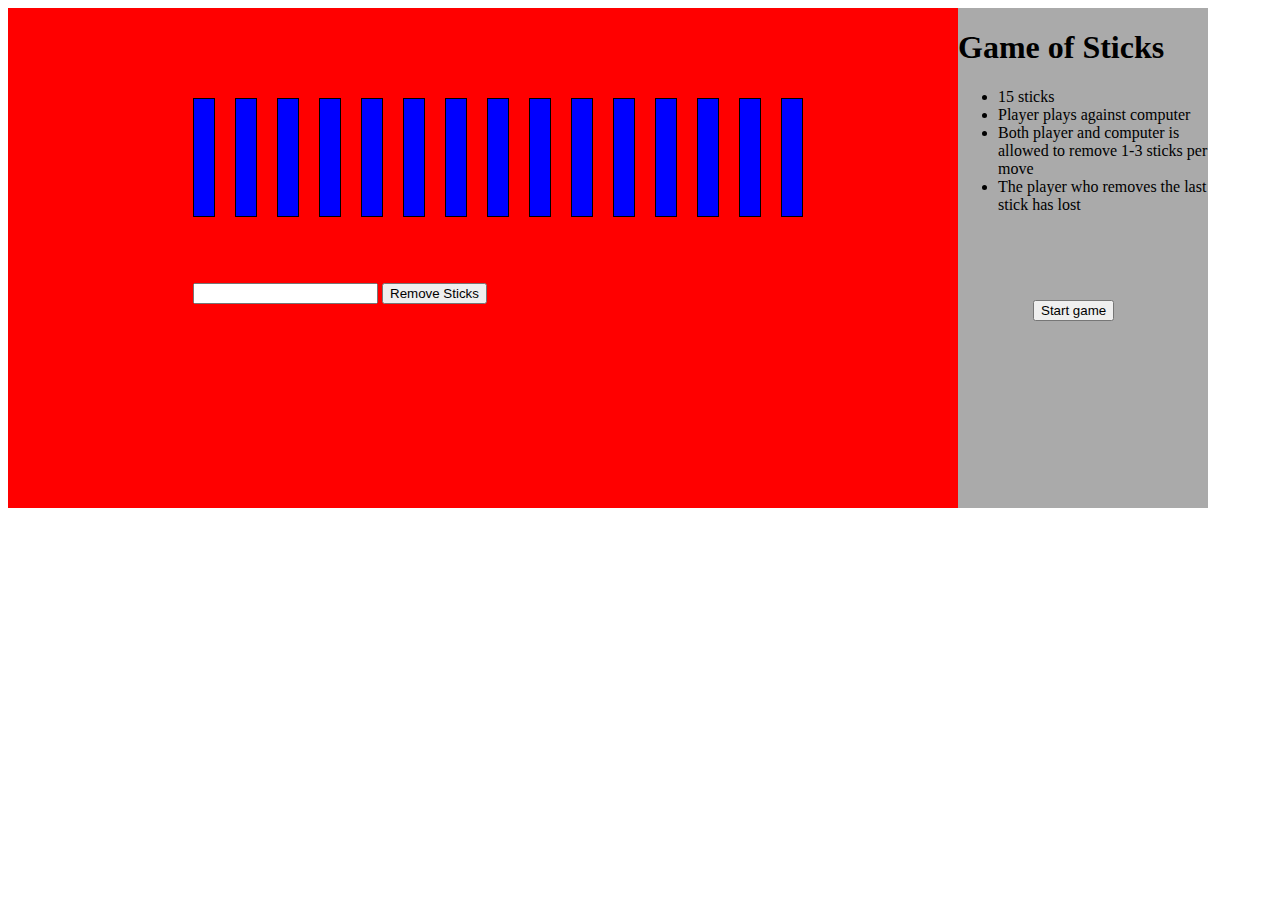
<file: index.html>
<!--<!DOCTYPE HTML PUBLIC "-//W3C//DTD HTML 4.01//EN" "http://www.w3.org/TR/html4/strict.dtd"> -->
<html>
	<head>
		<script src="http://ajax.googleapis.com/ajax/libs/jquery/1.7.2/jquery.min.js" type="text/javascript">
		</script> 
		<script type="text/javascript">
			var isPC = false;
			$(document).ready(function() {
				$("#start").click(function(){									//This function changes the selector to the value of the current object 	(i.e. the value selected in the selector)
					random();
				});
				
				$("#confirmMove").click(function(){									//This function changes the selector to the value of the current object 	(i.e. the value selected in the selector)
					user();
				});
			});
			
			function random() {
				var rand = Math.random();
				if(rand > 0.5)
				{
					isPC = false;
					alert("You start!");
					//$("#communication h1").html("You start!").fadeIn(slow);
				}
				else
				{
					isPC = true;
					alert("I start!");
					pc(0);
					//$("#communication h1")html("I start!").fadeIn(slow);
				}
			}
			
			function pc(value)
			{
				var size = $("#sticks > span").size();
				var remove = value != 0 ? (size == 2 ? 1 : 4-value) : Math.round(Math.random()*2 + 1); //(size % 5) - 1 == 0 ? 2 : (size % 5) - 1 == -1 ? 1 : (size % 5) - 1;
				var newSize = size - remove;
				remover(newSize);
				if(newSize == 1)
				{
					alert("I removed " + remove + " sticks! PC WINS! Page reloads");
					location.reload();
				}
				else
				{
					alert("I removed " + remove + " sticks! Your turn!");
				}
			}
			
			function remover(newSize) {
				$("#sticks > span").each(function (i, domEle) {
					if((i) > (newSize-1))
						$(domEle).remove();
						});
			}
			
			function user() {
				var value = $("#removeSticks").val();
				var size = $("#sticks > span").size();
				if(size - value <= 0 || value > 3 || value =="")
					alert("Your move is illegal! You are allowed to remove a maximum of 3 sticks and at least one stick should be left on the board!");
				else
				{
					var newSize = size - value;
					remover(newSize);
					if(newSize == 1)
					{
						alert("HUMAN PLAYER WINS! Page reloads");
						location.reload();
					}
					else
					{
						pc(value);
					}
				}
			}
		</script>
		<style type="text/css">
			#board
			{
				height: 500px;
				width: 1200px;
				background-color: #FF0000;
			}
			
			#board span
			{
				background-color: #0000FF;
				margin: 10px;
				padding: 50px 10px 50px 10px;
				border: 1px solid black;
			}
			
			#sticks
			{
				line-height: 100px;
				position: relative;
				top: 100px;
				left: 175px;
			}
			
			#board #rules
			{
				float:right;
				width:250px;
				height:500px;
				background: #AAA;
			}
			
			.button
			{
				position: relative;
				bottom: -175px;
				left: 185px;
			}
			
			#board .start
			{
				position:relative;
				left: 1025px;
				top: 150px;
			}
		</style>
	 </head>
 
 <body>
	<div id="board">
		<div id="rules">
			<h1>Game of Sticks</h1>
			<p>
				<ul>
					<li>15 sticks</li>
					<li>Player plays against computer</li>
					<li>Both player and computer is allowed to remove 1-3 sticks per move</h1>
					<li>The player who removes the last stick has lost</li>
				</ul>
			</p>
		</div>
		<div id="sticks">
			<span></span>
			<span></span>
			<span></span>
			<span></span>
			<span></span>
			<span></span>
			<span></span>
			<span></span>
			<span></span>
			<span></span>
			<span></span>
			<span></span>
			<span></span>
			<span></span>
			<span></span>	
		</div>
		<div class="button">
			<input id="removeSticks" type="text">
			<button id="confirmMove">
				Remove Sticks
			</button>
		</div>
		<div id="communication">
			<h1></h1>
		</div>
		<div class="start">
			<button id="start">
				Start game
			</button>
		</div>
	</div>
 </body>
 </html>
</file>
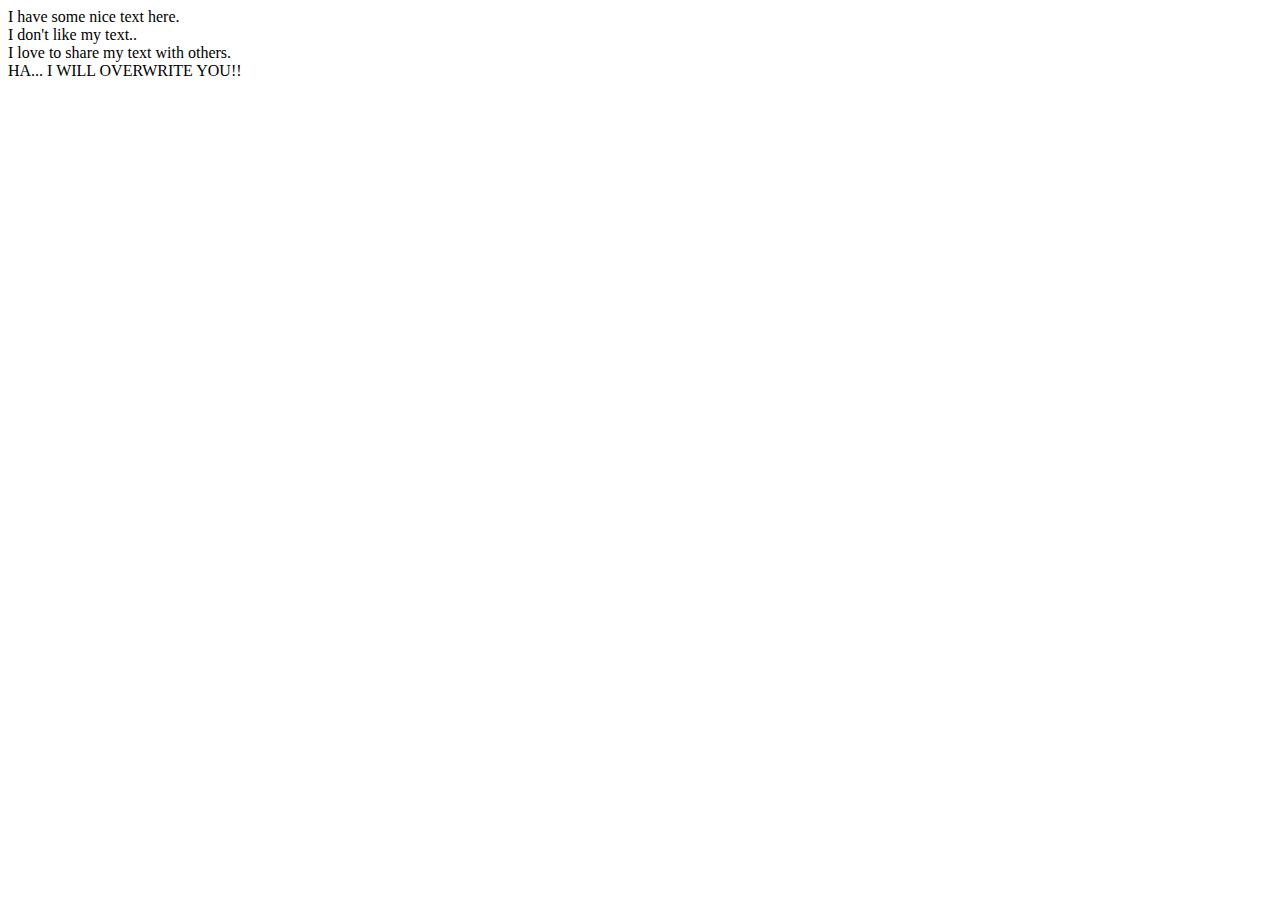
<file: firstData-tag/index.html>
<!-- <!DOCTYPE HTML PUBLIC "-//W3C//DTD HTML 4.01//EN" "http://www.w3.org/TR/html4/strict.dtd"> -->
<html>
	<head>
		<title>data-tags for beginners</title>
		<!-- <meta http-equiv="content-type" content="text/html;charset=UTF-8" /> -->
		<script src="http://ajax.googleapis.com/ajax/libs/jquery/1.7.2/jquery.min.js" type="text/javascript"></script>
		<script type="text/javascript">
			$(document).ready(function() {
				var globalObject="";
				
				//This method replaces the data-attributevalues in the currentObject with the data-attributevalues in the savedObject
				//In addition, it also replace the text displayed in the browser.
				//NOTE that when using the firebug-tool (F12) in firefox, you can't see the actual changes of the attributes for some reason.
				function copy(currentObject, savedObject){
					$(currentObject).data("allowcopy", $(savedObject).data("allowcopy"));	//$(currentObject).attr("allowcopy", $(savedObject).data("data-allowcopy"));
					$(currentObject).data("safe", $(savedObject).data("safe"));				//$(currentObject).attr("safe", $(savedObject).data("data-safe"));
					$(currentObject).data("force", $(savedObject).data("force"));			//$(currentObject).attr("force", $(savedObject).data("data-force"));
					$(currentObject).html($(savedObject).text());							//Notice the SUBTLE difference between .attr and .data methods! They do the same, but in .attr you have to write the full
				}																			//dataattribute-tag (e.g. data-force, data-allowcopy etc.)
				
				//If the object we are trying to copy to the currentObjects place has a force value AND we are allowed to copy it 
				//OR if the currentObject isn't safe (i.e overwritable) AND we are allowed to copy the object we are trying to copy,
				//then copy the savedObject to the currentObjects space (i.e. replace the current text with the 'stored' text)
				function change(currentObject, savedObject){
					//replace the currentObject with the savedObject
					if($(savedObject).data("force") && $(savedObject).data("allowcopy") || !$(currentObject).data("safe") && $(savedObject).data("allowcopy"))
					{
						copy(currentObject, savedObject);
					}
				}
				
				//This function tests whether the click is a 'copy'-click or a 'paste'-click
				//If copying, set the global variable to the event.target object (i.e. the line of text clicked)
				//If pasting, call the change method and reset the globally stored object.
				$(document).on("click", function(event){
					if(globalObject!="")
					{
						change($(event.target), globalObject);
						globalObject="";
					}
					else
					{
						globalObject = $(event.target);
					}
				});
			});
		</script>
		<style type="text/css">
			
		</style>
		<link rel="stylesheet" href="http://blueimp.github.com/cdn/css/bootstrap.min.css">
	</head>
	<body>
		<div data-safe=true data-allowCopy=false data-force=false>
			I have some nice text here.
		</div>
		<div data-safe=false data-allowCopy=false data-force=false>
			I don't like my text..
		</div>
		<div data-safe=true data-allowCopy=true data-force=false>
			I love to share my text with others.
		</div>
		<div data-safe=true data-allowCopy=true data-force=true>
			HA... I WILL OVERWRITE YOU!!
		</div>
	</body>
</html>
</file>
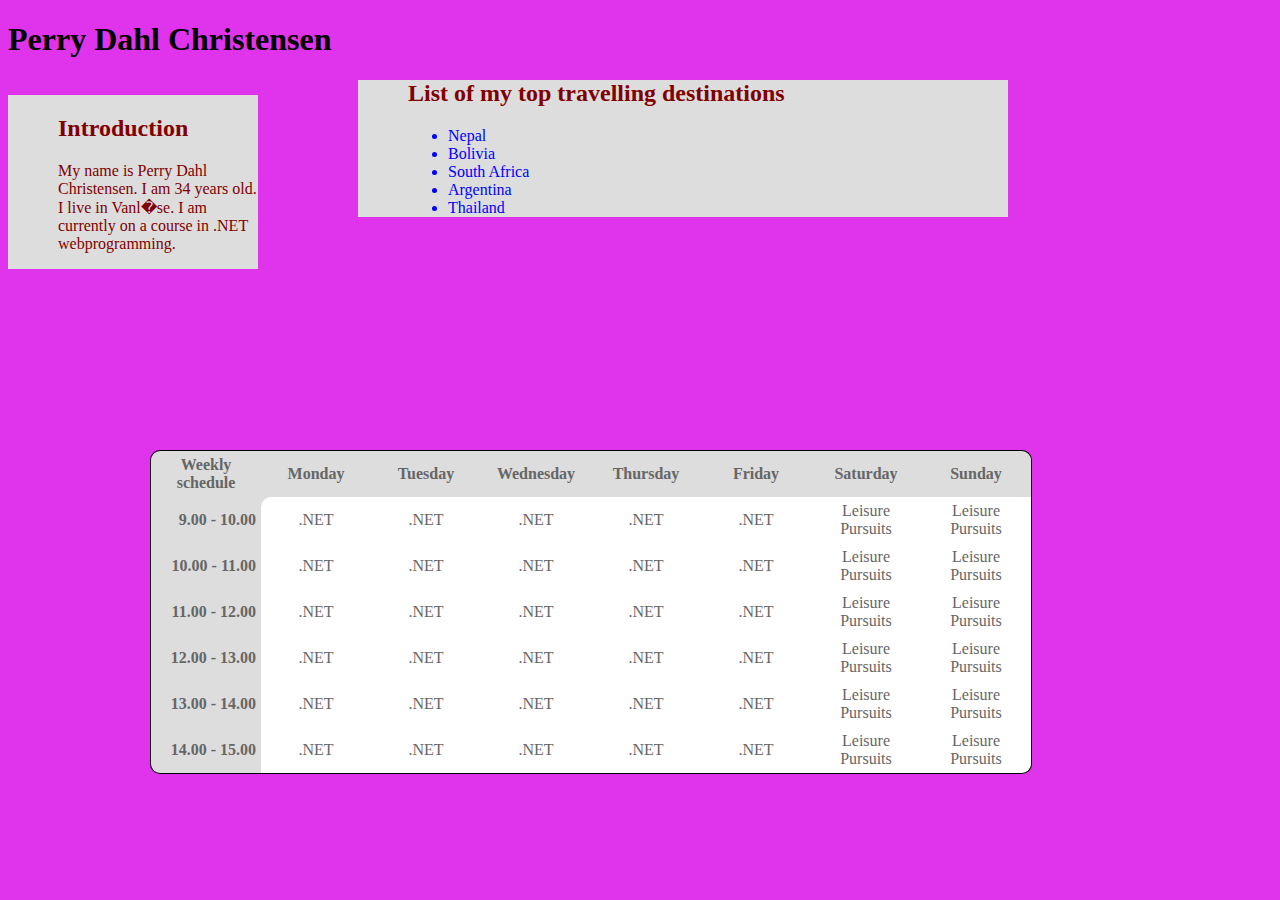
<file: firstHTML/index.html>
<!DOCTYPE html>
<html>
	<head>
		<title>This is an introduction of Perry</title>
		<link rel="stylesheet" type="text/css" href="cssIntro.css" />
		<script src="http://ajax.googleapis.com/ajax/libs/jquery/1.7.2/jquery.min.js" type="text/javascript"></script>
		<script type="text/javascript">
			$(function() {
				$("table tbody tr td").hover(highlight, highlight);
				});
				
			function highlight(evt) {
            $(this).toggleClass("highlighted");
        }
		</script>
	</head>

<body>
	
	<p>
		<h1>Perry Dahl Christensen</h1>
	</p>
	
	<div class="introduction">
		<p>
		<h2>Introduction</h2>
		My name is Perry Dahl Christensen. I am 34 years old. I live in Vanl�se. I am currently on a course in .NET webprogramming.
		</p>
	</div>
	
	<div class="destinations">
	<h2>List of my top travelling destinations</h2>
	<ul>
		<li>Nepal</li>
		<li>Bolivia</li>
		<li>South Africa</li>
		<li>Argentina</li>
		<li>Thailand</li>
	</ul>
	</div>
	
	<div class="schedule">
		<table>
			<thead>
				<tr>
					<th>Weekly schedule</th>
					<th>Monday</th>
					<th>Tuesday</th>
					<th>Wednesday</th>
					<th>Thursday</th>
					<th>Friday</th>
					<th>Saturday</th>
					<th>Sunday</th>
				</tr>
			</thead>
			<tbody>
				<tr>
					<th>9.00 - 10.00</th>
					<td>.NET</td>
					<td>.NET</td>
					<td>.NET</td>
					<td>.NET</td>
					<td>.NET</td>
					<td>Leisure Pursuits</td>
					<td>Leisure Pursuits</td>
				</tr>
				<tr>
					<th>10.00 - 11.00</th>
					<td>.NET</td>
					<td>.NET</td>
					<td>.NET</td>
					<td>.NET</td>
					<td>.NET</td>
					<td>Leisure Pursuits</td>
					<td>Leisure Pursuits</td>
				</tr>
				<tr>
					<th>11.00 - 12.00</th>
					<td>.NET</td>
					<td>.NET</td>
					<td>.NET</td>
					<td>.NET</td>
					<td>.NET</td>
					<td>Leisure Pursuits</td>
					<td>Leisure Pursuits</td>
				</tr>
				<tr>
					<th>12.00 - 13.00</th>
					<td>.NET</td>
					<td>.NET</td>
					<td>.NET</td>
					<td>.NET</td>
					<td>.NET</td>
					<td>Leisure Pursuits</td>
					<td>Leisure Pursuits</td>
				</tr>
				<tr>
					<th>13.00 - 14.00</th>
					<td>.NET</td>
					<td>.NET</td>
					<td>.NET</td>
					<td>.NET</td>
					<td>.NET</td>
					<td>Leisure Pursuits</td>
					<td>Leisure Pursuits</td>
				</tr>
				<tr>
					<th>14.00 - 15.00</th>			
					<td>.NET</td>
					<td>.NET</td>
					<td>.NET</td>
					<td>.NET</td>
					<td>.NET</td>
					<td>Leisure Pursuits</td>
					<td>Leisure Pursuits</td>			
				</tr>
			</tbody>
		</table>
	</div>
</body>
	
</html>
</file>
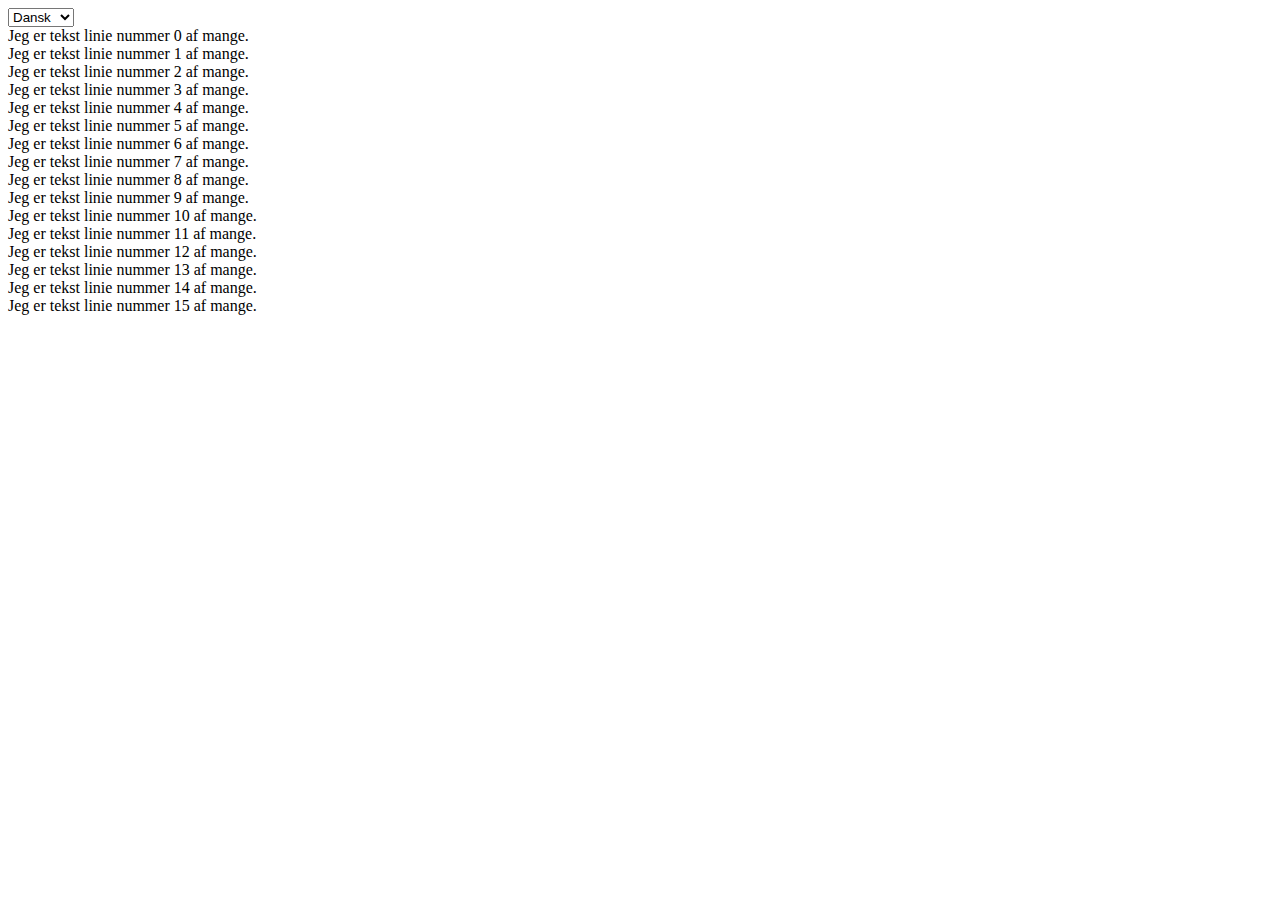
<file: firstJavaScript/index.html>
<!--<!DOCTYPE HTML PUBLIC "-//W3C//DTD HTML 4.01//EN" "http://www.w3.org/TR/html4/strict.dtd"> -->
<html>
	<head>
		<script src="http://ajax.googleapis.com/ajax/libs/jquery/1.7.2/jquery.min.js" type="text/javascript">
		</script> 
		<script type="text/javascript">
			var a = new Array(16);
			for (i = 0; i < 16; i++)
			{
				a[i] = new Array(2);
				a[i]["DK"] = "Jeg er tekst linie " + i + " af mange.";
				a[i]["EN"] = "I am text line " + i + " of many.";
			}
			
			function changeLanguage(lang) {
				$("#container > div").each(function(index, domEle){					//The line "#container > div" retrieves all div children of the #container
					$(domEle).html(a[index][lang]);									//For all elements in the set, set the html to the value at index with the languagecode lang
					});
			}
			
			$(document).ready(function() {
				$("#selector").change(function(){									//This function changes the selector to the value of the current object (i.e. the value selected in the selector)
					changeLanguage($(this).val());
				});
			});
		</script>
	 </head>
 
 <body>
	<select id="selector">
		<option value="DK">Dansk</option>
		<option value="EN">English</option>
	</select>
	<div id="container">
		<div>Jeg er tekst linie nummer 0 af mange.</div>
		<div>Jeg er tekst linie nummer 1 af mange.</div>		
		<div>Jeg er tekst linie nummer 2 af mange.</div>
		<div>Jeg er tekst linie nummer 3 af mange.</div>
		<div>Jeg er tekst linie nummer 4 af mange.</div>
		<div>Jeg er tekst linie nummer 5 af mange.</div>
		<div>Jeg er tekst linie nummer 6 af mange.</div>
		<div>Jeg er tekst linie nummer 7 af mange.</div>
		<div>Jeg er tekst linie nummer 8 af mange.</div>
		<div>Jeg er tekst linie nummer 9 af mange.</div>
		<div>Jeg er tekst linie nummer 10 af mange.</div>
		<div>Jeg er tekst linie nummer 11 af mange.</div>
		<div>Jeg er tekst linie nummer 12 af mange.</div>
		<div>Jeg er tekst linie nummer 13 af mange.</div>
		<div>Jeg er tekst linie nummer 14 af mange.</div>	
		<div>Jeg er tekst linie nummer 15 af mange.</div>		
	</div>
 </body>
 </html>
</file>
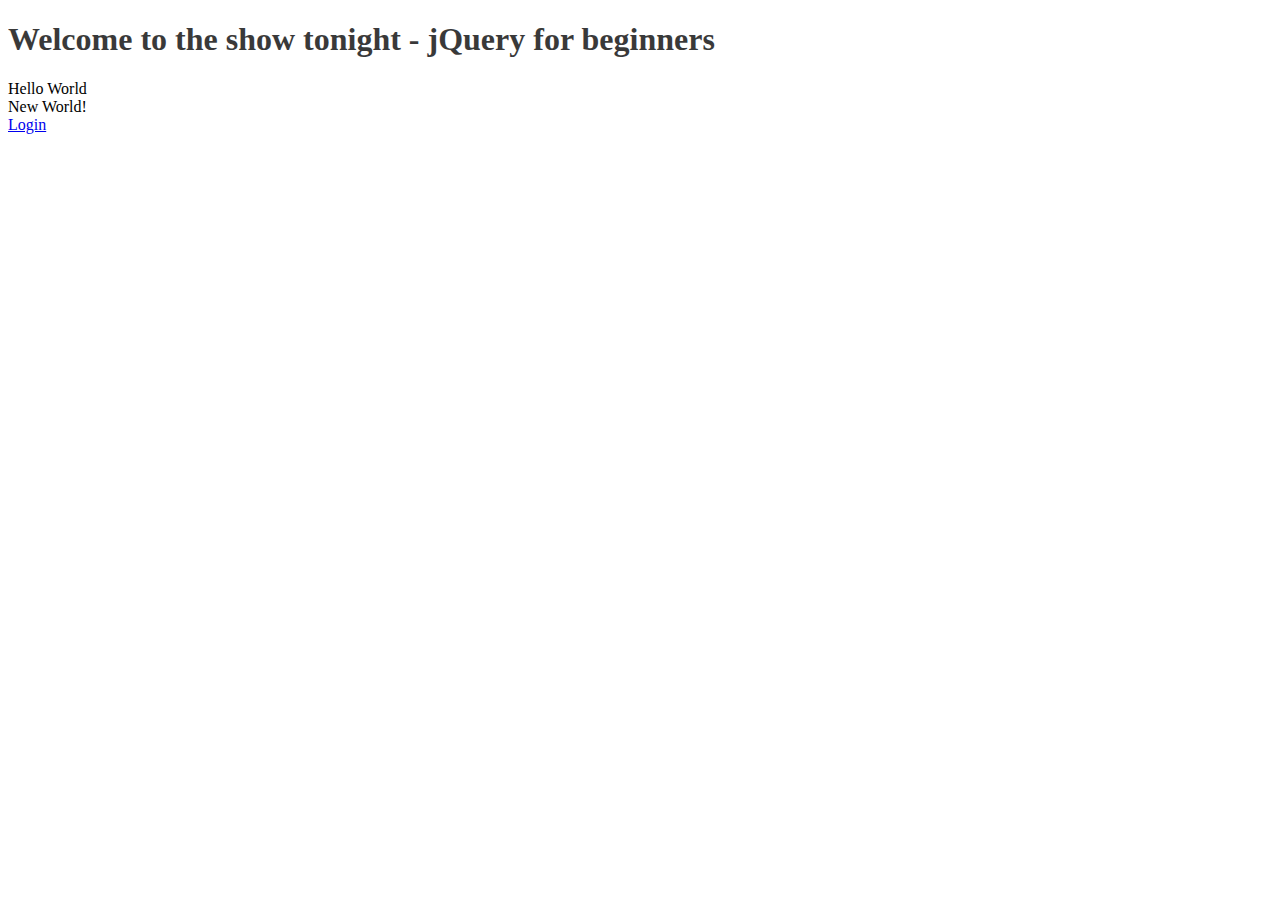
<file: firstJQuery/index.html>
<!DOCTYPE HTML PUBLIC "-//W3C//DTD HTML 4.01//EN" "http://www.w3.org/TR/html4/strict.dtd"> 
<html>
	<head>
		<title>jQuery for beginners</title>
		<meta http-equiv="content-type" content="text/html;charset=UTF-8" />
		<script src="http://ajax.googleapis.com/ajax/libs/jquery/1.7.2/jquery.min.js" type="text/javascript"></script>
		<script type="text/javascript">
			$(document).ready(function() {
				//alert("Hello World");
				//prompt("Hello World!");
				//var name=prompt("Please enter your name","Harry Potter");
				//if (name!=null && name!="")
				//{
					//x="Hello " + name + "! How are you today?";
					//alert(x);
				//}
				$(".clsChangeMe").html("Hello World");
				//alert($(".clsReadMe").text());																//text refers to the text in the clsReadMe tag
				$("#idLoginAction").on("click", function(event){					
					//alert($("#idText").val()); 																//val refers to the text in the input field
					$(".clsReadMe").html("Hello " + $("#idText").val());										//replace the text in clsReadMe with the text in idText with "Hello" prepended.
					//$(".clsLoginBox").hide();																	//hides the clsLoginBox
					//$("#idLogin").hide();																		//hides the idLogin
					$(".clsGroupLogin").hide();
				});
				$("#idLogin").on("click", function(event){														//Define action when idLogin link is clicked
					event.preventDefault();																		//override default actions of a mouseclick
					$(".clsLoginBox").show();																	//Initially show the loginbox, as the animation should be visible
					$(".clsLoginBox").animate({height: 175, width: 250, position:"absolute", 					//Manipulate css definitions
					left: ($(window).width() - 250)/2,															//set loginbox to appear in the middle
					top: ($(window).height() - 175)/2}, 1000);
					
					//$(".clsLoginBox").css({																	//Make the loginbox appear at the center of the page without animation		
					//height: 175, 																				//necessary to set height and width as these are nulled out in the css
					//width: 250, 																				//-||-
					//position:"absolute",			
					//left: ($(window).width() - 250/*$(".clsLoginBox").outerWidth()*/)/2,						//set loginbox to appear in the middle
					//top: ($(window).height() - 175/*$(".clsLoginBox").outerHeight()*/)/2});
					//$(".clsLoginBox").show();																	//Finally show the loginbox
					
				});
				$("h1").fadeIn(1000);
			});
		</script>
		<style type="text/css">
			.clsLoginBox
			{
				background: #AAA;					/*red = #FF0000;*/
				display: none;						/*hide the loginbox*/
				height: 0px; 						/*175px*/
				width: 0px; 						/*250px*/
				position:absolute;					/*This styling is overrided by the jQuery script above*/
				left: 0;							/*-||-*/
				top: 0;								/*-||-*/
				margin-left: -50px;					/*-||-*/
				margin-top: -50px;					/*-||-*/
				padding-left: 30px; 				/*apply padding to the left side of the box to make it appear with even edges*/
				padding-top: 20px;					/*same as left applied padding*/
				border-top-left-radius: 20px;		/*apply rounded edges to the loginbox*/
				border-top-right-radius: 20px;		/*apply rounded edges to the loginbox*/
				border-bottom-left-radius: 20px;	/*apply rounded edges to the loginbox*/
				border-bottom-right-radius: 20px;	/*apply rounded edges to the loginbox*/
			}
			
			h1
			{
				display: none;		
			}
		</style>
		<link rel="stylesheet" href="http://blueimp.github.com/cdn/css/bootstrap.min.css">
	</head>
	<body>
		<h1>Welcome to the show tonight - jQuery for beginners</h1>
		<div class="clsChangeMe">New World!</div>
		<div class="clsReadMe">New World!</div>
		<a id="idLogin" class="clsGroupLogin" href="#">Login</a>
		
		<div class="clsLoginBox clsGroupLogin">
			<!-- <input id="idText" type="text" value="Who are you"> -->
			<p>Username or email:</p>
			<input id="idUserName" type="text" value="Username or Email">
			<p>Password:</p>
			<input id="idPassword" type="password" value="">
			<!-- <input id="idRun" type="submit" value="Run"> -->
			<button id="idLoginAction" class="btn-success" url="" >
				<span>Login</span>
			</button>
		</div>
	</body>
</html>
</file>
<file: firstHTML/cssIntro.css>
div	
	{
		color: maroon;
		background: #DDD;
	}
	
body
	{
		background: #df34ec;
	}
	
li
	{
		color: blue;
	}

.introduction
	{
		width: 200px;
		float:left;
		margin-right:100px;
		padding-left: 50px;
		margin-top: 15px;
	}

.destinations
	{
		width: 600px;
		margin-left: 350px;
		padding-left:50px;
		margin-top: 15px;
	}

table
	{
		color: #666;
		background: #ddd;
		position: absolute;
		top: 450px;
		left: 150px;
		border-radius:20px;
		border-spacing: 0px;
		/*border: 1px solid black;*/
	}

td, tr, th
	{
		padding: 5px;
		/*border: 1px solid black;*/
		
	}
	
tr, th
	{
		border-color: black;
	}
	
th
	{
		background-color: #ddd;
		width: 100px;
	}
	
td
	{
		background: white;
		text-align: center;
	}
	
table thead tr:first-child th:first-child
	{
		border-top-left-radius: 10px;
		border-top: 1px solid black;
		border-left: 1px solid black;
		
	}

/*To align all timespans in the first column to the right*/
table tbody tr th
	{
		text-align: right;
	}

/*round corner in the top right corner*/
table thead tr:first-child th:last-child
	{
		border-top-right-radius: 10px;
		border-top: 1px solid black;
		border-right: 1px solid black;
	}
	
/*round corner in the bottom left corner*/
table tbody tr:last-child th:first-child
	{
		border-bottom-left-radius: 10px;
		border-bottom: 1px solid black;
		border-left: 1px solid black;
	}

/*round corner in the bottom right corner*/
table tbody tr:last-child td:last-child
	{
		border-bottom-right-radius: 10px;
		border-bottom: 1px solid black;
		border-right: 1px solid black;
	}

/*round corner in the top left corner*/
table tbody tr:nth-child(1) td:nth-child(2)
	{
		border-top-left-radius: 10px;
	}
	
table tbody th
{
	border-left: 1px solid black;
}

table tbody td:last-child
{
	border-right: 1px solid black;
}

table thead th
{
	border-top: 1px solid black;
}

table tbody tr:last-child td
{
	border-bottom: 1px solid black;
}

.highlighted
{
	background: yellow;
	font-weight: bold;
}
</file>
